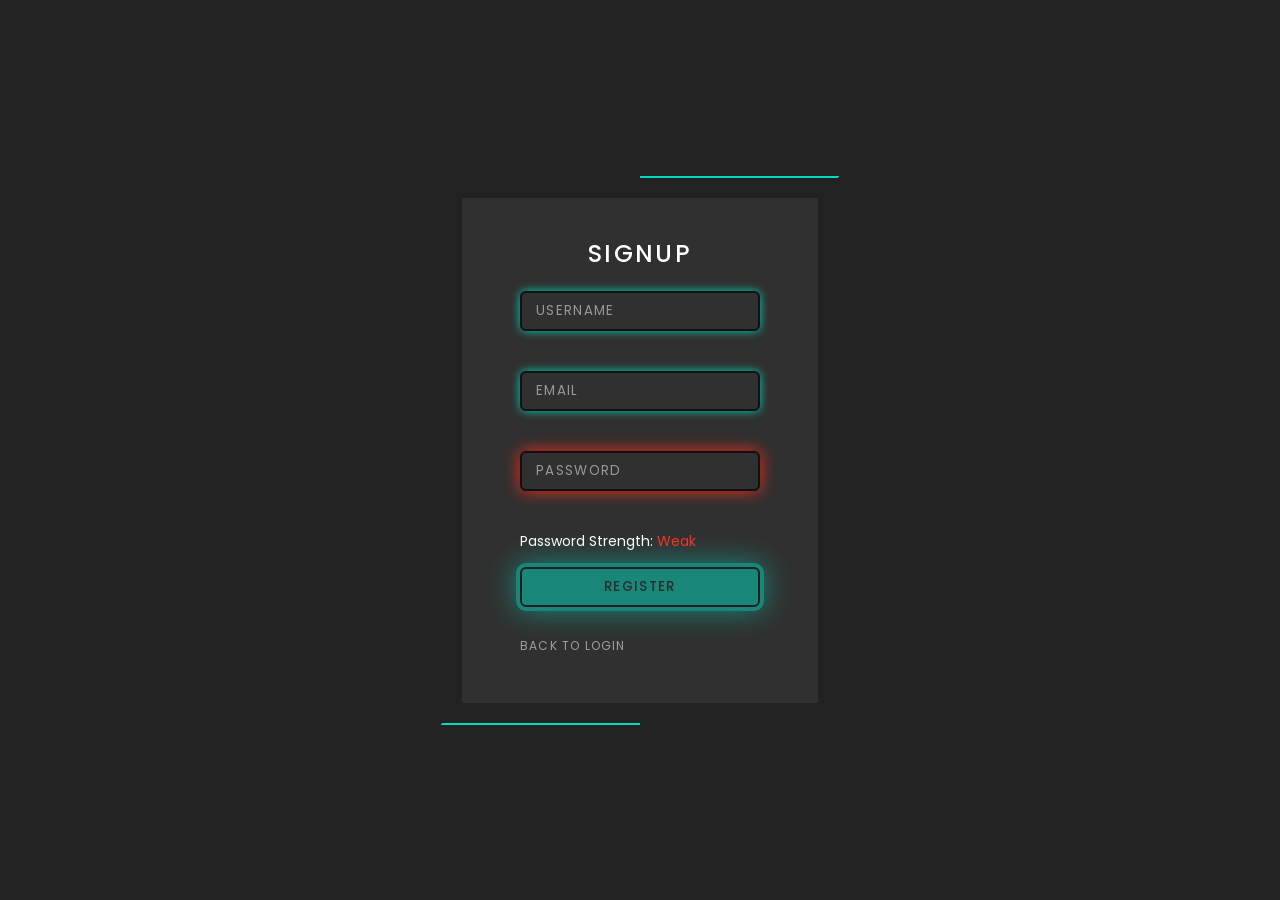
<file: index.html>
<!DOCTYPE html>
<html lang="en">
<head>
  <script>
    let passwordStrength = 'Weak';
    window.addEventListener('DOMContentLoaded', () => {
      const passwordInput = document.getElementById('password');
      const form = document.querySelector('form');
      const registerBtn = document.querySelector('input[type="submit"]');
      const weakMsg = document.getElementById('weak-password-msg');
      const passwordStrengths = document.querySelectorAll('.password-strength');
      const text = document.getElementById('text');

      function updatePasswordGlow() {
        const value = passwordInput.value;
        let color = '#01dbc2';
        if (value.length <= 4) {
          color = '#ff2c1c';
          passwordStrength = 'Weak';
        } else if (value.length <= 8) {
          color = '#ff9800';
          passwordStrength = 'Medium';
        } else {
          color = '#12ff12';
          passwordStrength = 'Strong';
        }
        passwordInput.style.boxShadow = `0 0 16px ${color}, 0 0 2px #111`;
        passwordInput.style.borderColor = color;
        if (registerBtn) {
          registerBtn.disabled = passwordStrength === 'Weak';
          registerBtn.style.opacity = passwordStrength === 'Weak' ? '0.5' : '1';
          registerBtn.style.cursor = passwordStrength === 'Weak' ? 'not-allowed' : 'pointer';
        }
        if (weakMsg && passwordStrength !== 'Weak') {
          weakMsg.style.display = 'none';
        }
        // Password strength UI
        const strength = Math.min(value.length, 12);
        const degree = strength * 30;
        const gradientColor = strength <= 4 ? '#ff2c1c' : (strength <= 8 ? '#ff9800' : '#12ff12');
        const strengthText = strength <= 4 ? 'Weak' : (strength <= 8 ? 'Medium' : 'Strong');
        passwordStrengths.forEach(passwordStrength => {
          passwordStrength.style.background =
            `conic-gradient(${gradientColor} ${degree}deg, #1115 ${degree}deg)`;
        });
        if (text){
          text.textContent = strengthText;
          text.style.color = gradientColor;
        }
      }

      passwordInput.addEventListener('input', updatePasswordGlow);
      passwordInput.addEventListener('focus', updatePasswordGlow);
      passwordInput.addEventListener('blur', () => {
        passwordInput.classList.remove('active');
        passwordInput.style.boxShadow = '0 0 8px #01dbc2, 0 0 2px #111';
        passwordInput.style.borderColor = '#111';
      });
      if (form) {
        form.addEventListener('submit', function(e) {
          if (passwordStrength === 'Weak') {
            e.preventDefault();
            if (weakMsg) {
              weakMsg.textContent = 'Пароль слишком слаб!';
              weakMsg.style.display = 'block';
            }
            return;
          }
          e.preventDefault();
          if (weakMsg) weakMsg.style.display = 'none';
          window.location.href = 'login.html';
        });
      }
      updatePasswordGlow();
    });
  </script>
  <style>
    .snake-border {
      position: relative;
    }
    .snake-border:after {
      content: '';
      position: absolute;
      left: -4px; top: -4px; right: -4px; bottom: -4px;
      border-radius: 8px;
      pointer-events: none;
      z-index: 2;
      border: 2px solid transparent;
      background: linear-gradient(90deg, #ff2c1c, #ff9800, #12ff12, #01dbc2, #ff2c1c);
      background-size: 400% 400%;
      animation: snakeMove 2s linear infinite;
      opacity: 0;
      transition: opacity 0.3s;
    }
    .snake-border.active:after {
      opacity: 1;
    }
    @keyframes snakeMove {
      0% { background-position: 0% 50%; }
      100% { background-position: 100% 50%; }
    }
  </style>
  <script>
    function updatePasswordGlow() {
      const passwordInput = document.getElementById('password');
      const value = passwordInput.value;
      let color = '#01dbc2';
      if (value.length <= 4) color = '#ff2c1c';
      else if (value.length <= 8) color = '#ff9800';
      else color = '#12ff12';
      passwordInput.style.boxShadow = `0 0 16px ${color}, 0 0 2px #111`;
      passwordInput.style.borderColor = color;
    }
    window.addEventListener('DOMContentLoaded', () => {
      const passwordInput = document.getElementById('password');
      passwordInput.addEventListener('input', updatePasswordGlow);
      passwordInput.addEventListener('focus', updatePasswordGlow);
      passwordInput.addEventListener('blur', () => {
        passwordInput.style.boxShadow = '0 0 8px #01dbc2, 0 0 2px #111';
        passwordInput.style.borderColor = '#111';
      });
    });
  </script>
  <meta charset="UTF-8">
  <meta name="viewport" content="width=device-width, initial-scale=1.0">
  <title>Signup</title>
  <link rel="stylesheet" href="style.css">
  <style>
    .inputBx input {
      border: 2px solid #111 !important;
      background: transparent;
      color: #fff;
      border-radius: 6px;
      box-shadow: 0 0 8px #01dbc2, 0 0 2px #111;
      transition: border-color 0.2s, box-shadow 0.2s;
    }
    .inputBx input:focus {
      border-color: #01dbc2 !important;
      box-shadow: 0 0 16px #01dbc2, 0 0 2px #111;
    }
  </style>
</head>
<body>
  <div class="box">
    <div id="weak-password-msg" style="display:none;color:#ff2c1c;text-align:center;margin-bottom:10px;font-size:1em;"></div>
    <form>
      <h2>Signup</h2>
      <div class="inputBx">
        <input type="text" placeholder="Username" required>
      </div>
      <div class="inputBx">
        <input type="email" placeholder="Email" required>
      </div>
      <div class="inputBx">
         <input type="password" id="password" placeholder="Password" required class="snake-border">
  <script>
    function updatePasswordGlow() {
      const passwordInput = document.getElementById('password');
      if (passwordInput.value.length > 0) {
        passwordInput.classList.add('active');
      } else {
        passwordInput.classList.remove('active');
      }
      let color = '#01dbc2';
      if (passwordInput.value.length <= 4) color = '#ff2c1c';
      else if (passwordInput.value.length <= 8) color = '#ff9800';
      else color = '#12ff12';
      passwordInput.style.boxShadow = `0 0 16px ${color}, 0 0 2px #111`;
      passwordInput.style.borderColor = color;
    }
    window.addEventListener('DOMContentLoaded', () => {
      const passwordInput = document.getElementById('password');
      passwordInput.addEventListener('input', updatePasswordGlow);
      passwordInput.addEventListener('focus', updatePasswordGlow);
      passwordInput.addEventListener('blur', () => {
        passwordInput.classList.remove('active');
        passwordInput.style.boxShadow = '0 0 8px #01dbc2, 0 0 2px #111';
        passwordInput.style.borderColor = '#111';
      });
    });
  </script>
      </div>
      <div style="margin-bottom:15px;">
        <h3 style="color:white; font-weight:400; font-size:14px; margin:0 0 8px 0;">
          Password Strength: <span id="text"></span>
        </h3>
        <div class="password-strength"></div>
        <div class="password-strength"></div>
        <div class="password-strength"></div>
      </div>
      <div class="inputBx">
  <input type="submit" value="Register">
      </div>
      <div class="group">
        <a href="login.html">Back to Login</a>
      </div>
    </form>
  </div>

  <script>
    const passwordInput = document.getElementById('password');
    const passwordStrengths = document.querySelectorAll('.password-strength');
    const text = document.getElementById('text');

    passwordInput.addEventListener('input', function(event) {
      const password = event.target.value;
      const strength = Math.min(password.length, 12);
      const degree = strength * 30;
      const gradientColor = strength <= 4 ? '#ff2c1c' : (strength <= 8 ? '#ff9800' : '#12ff12');
      const strengthText = strength <= 4 ? 'Weak' : (strength <= 8 ? 'Medium' : 'Strong');

      passwordStrengths.forEach(passwordStrength => {
        passwordStrength.style.background =
          `conic-gradient(${gradientColor} ${degree}deg, #1115 ${degree}deg)`;
      });

      if (text){
        text.textContent = strengthText;
        text.style.color = gradientColor;
      }
    });
  </script>
</body>
</html>
</file>
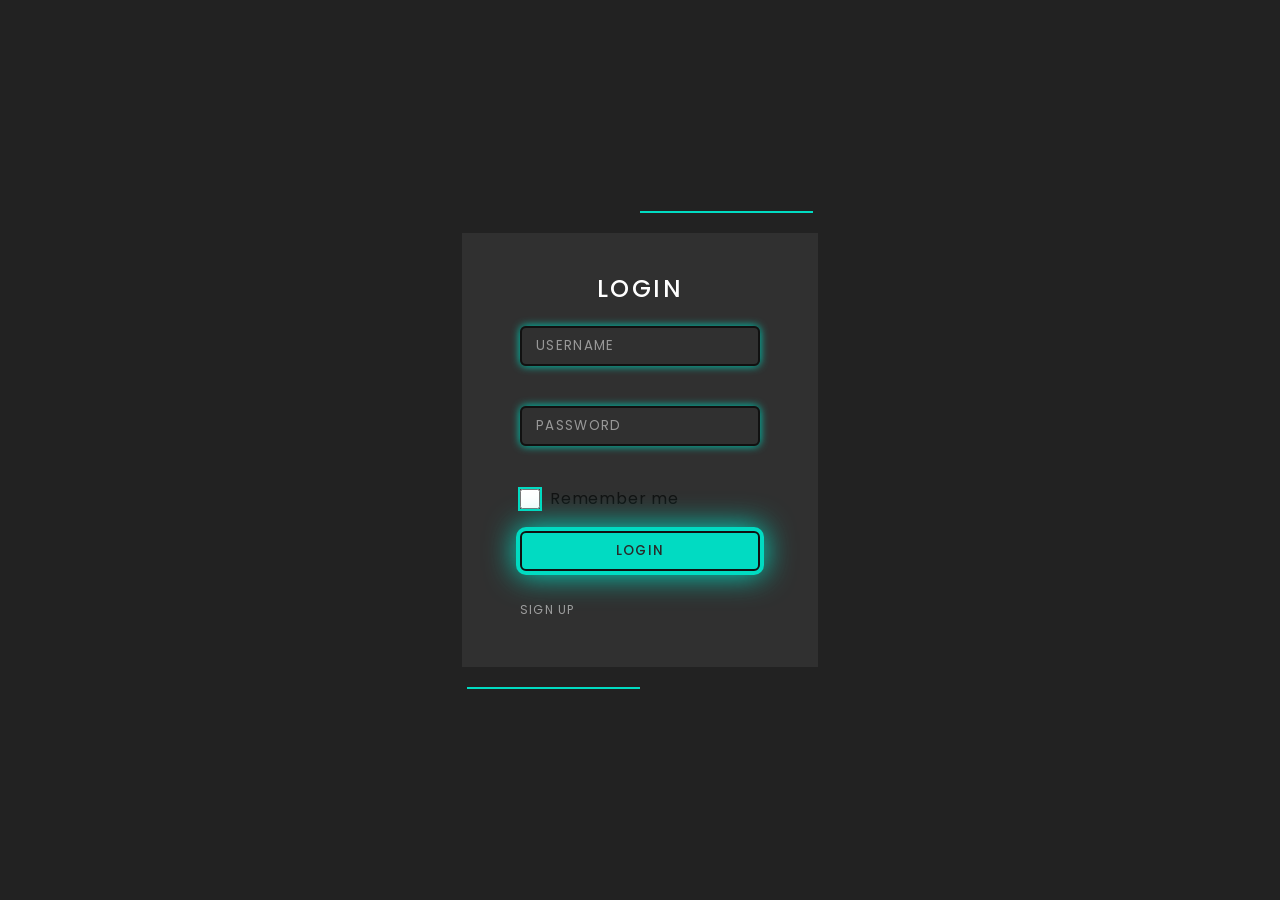
<file: login.html>
<!DOCTYPE html>
<html lang="en">
<head>
    <meta charset="UTF-8">
    <meta name="viewport" content="width=device-width, initial-scale=1.0">
    <title>Login</title>
            <link rel="stylesheet" href="style.css">
            <style>
                    .inputBx input {
                        border: 2px solid #111 !important;
                        background: transparent;
                        color: #fff;
                        border-radius: 6px;
                        box-shadow: 0 0 8px #01dbc2, 0 0 2px #111;
                        transition: border-color 0.2s, box-shadow 0.2s;
                    }
                    .inputBx input:focus {
                        border-color: #01dbc2 !important;
                        box-shadow: 0 0 16px #01dbc2, 0 0 2px #111;
                    }
            </style>
            <style>
                .remember-label {
                    color: #111;
                    transition: text-shadow 0.3s, color 0.3s;
                }
                .remember-label:hover {
                    text-shadow: 0 0 8px #01dbc2, 0 0 16px #01dbc2;
                    color: #01dbc2;
                }
            </style>
</head>
<body>
    <div class="box">
        <form>
            <h2>Login</h2>
            <div class="inputBx">
                <input type="text" placeholder="Username" required>
            </div>
            <div class="inputBx">
                <input type="password" placeholder="Password" required>
            </div>
                    <div class="inputBx" style="display:flex;align-items:center;gap:10px;margin-bottom:20px;">
                    <input type="checkbox" id="remember" style="accent-color:#01dbc2;width:20px;height:20px;box-shadow:0 0 0 2px #01dbc2;">
            <label for="remember" class="remember-label" style="cursor:pointer;font-size:1em;user-select:none;letter-spacing:0.05em;">Remember me</label>
                    </div>
            <div class="inputBx">
                <input type="submit" value="Login">
            </div>
            <div class="group">
            <a href="idk.html">Sign up</a>
            </div>
        </form>
    </div>
</body>
</html>
</file>
<file: style.css>
@import url('https://fonts.googleapis.com/css?family=Poppins:200,300,400,500,600,700,800,900&display=swap'); * { margin: 0; padding: 0; box-sizing: border-box; font-family: 'Poppins', sans-serif; } body { display: flex; justify-content: center; align-items: center; min-height: 100vh; background: #222; } @property --a { syntax: '<angle>'; inherits: false; initial-value: 0deg; } .box { position: relative; width: 400px; min-height: 400px; display: flex; justify-content: center; align-items: center; background: repeating-conic-gradient(from var(--a),#01dbc2 0%, #01dbc2 10%,transparent 10%,transparent 50%); animation: animate 6s linear infinite; } @keyframes animate { 0% { --a: 0deg } 100% { --a: 360deg } } .box::before { content: ''; position: absolute; width: 100%; height: 100%; background: repeating-conic-gradient(from var(--a),#01dbc2 0%, #01dbc2 10%,transparent 10%,transparent 50%); animation: animate 6s linear infinite; animation-delay: -1.5s; } .box::after { content: ''; position: absolute; inset: 2px; border: 20px solid #222; background: #303030; } form { position: relative; z-index: 1000; } form h2 { color: #fff; font-weight: 500; margin-bottom: 20px; padding-top: 60px; width: 100%; text-align: center; letter-spacing: 0.1em; text-transform: uppercase; } .inputBx { position: relative; margin-bottom: 40px; width: 240px; } .inputBx span { position: absolute; inset: -2px; z-index: 1; } .inputBx span::before { content: ''; position: absolute; inset: -2px; background: repeating-conic-gradient(from var(--a),#01dbc2 0%, #01dbc2 10%,transparent 10%,transparent 50%); animation: animate 6s linear infinite; box-shadow: 0 0 0 2px #000; } .inputBx:nth-child(2) span::before { animation-delay: -1.5s; } .inputBx span::after { content: ''; position: absolute; inset: 0; background: #292929; } .inputBx input { position: relative; z-index: 100000; outline: none; border: none; width: 100%; padding: 8px 14px; background: transparent; color: #fff; text-transform: uppercase; letter-spacing: 0.1em; } .inputBx input::placeholder { color: #fff; opacity: 0.5; } .inputBx input[type="submit"] { background: #01dbc2; cursor: pointer; box-shadow: 0 0 0 4px #01dbc2; width: 100%; font-weight: 500; color: #292929; filter: drop-shadow(0 0 15px #01dbc2); } .group { position: relative; top: -10px; padding-bottom: 60px; display: flex; justify-content: space-between; } .group a { text-decoration: none; color: #fff8; text-transform: uppercase; letter-spacing: 0.1em; font-size: 0.75em; } .group a:nth-child(2) , .group a:hover { color: #01dbc2; filter: drop-shadow(0 0 5px #01dbc2); }
</file>
